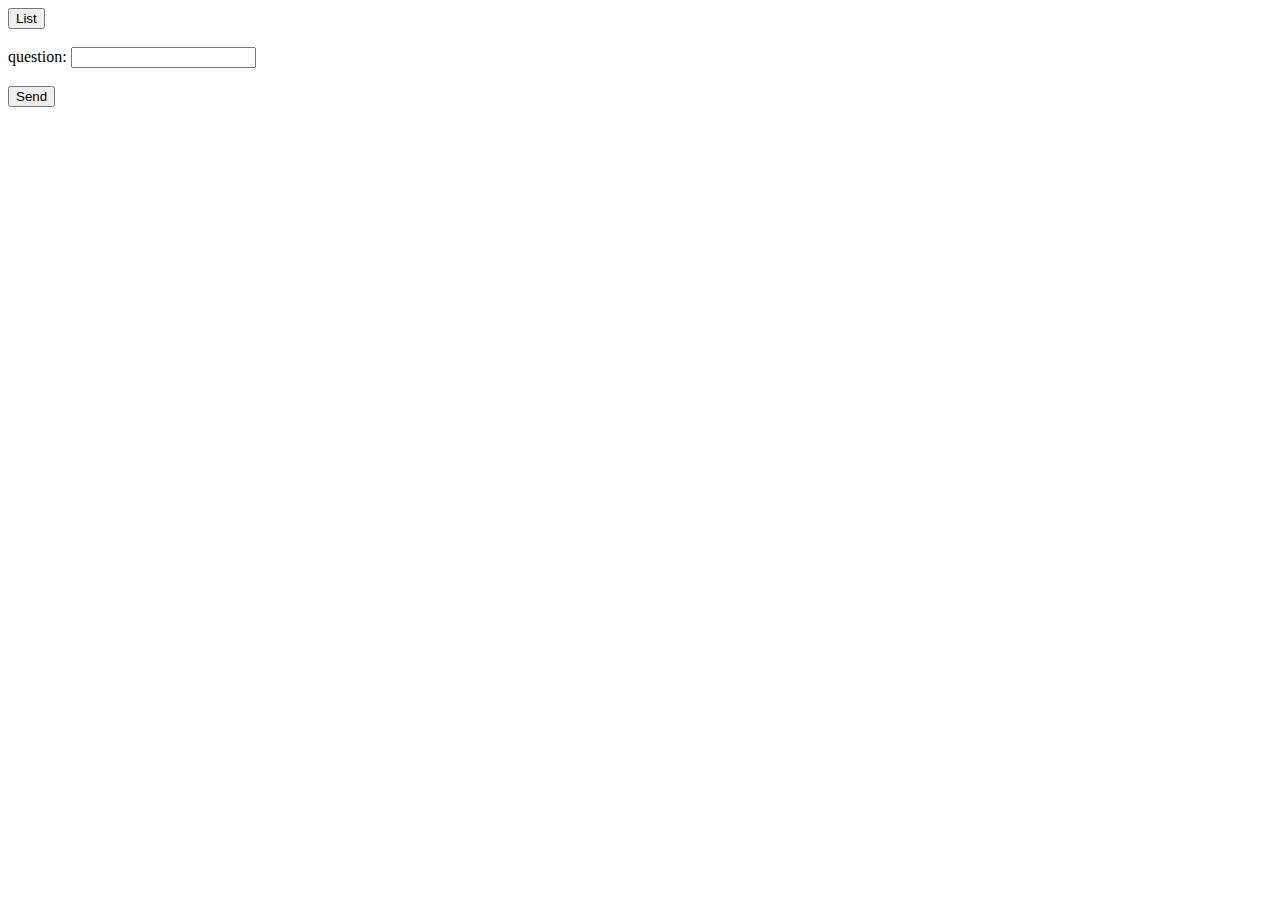
<file: exec.html>
<!DOCTYPE html>
<html>
<head>
    <script src="https://ajax.googleapis.com/ajax/libs/jquery/1.11.3/jquery.min.js"></script>
</head>
<body>
    <input type="button" value="List" onclick="List('idDivOutput')"><br><br>
    question: <input type="text" id="questionInput"><br><br>
    <input type="button" value="Send" onclick="Send('idDivOutput')"><br><br>
    
    <div id=idDivOutput > </div>
    
    <script type="text/javascript">
        function Search(){
            $.get("https://script.google.com/macros/s/AKfycbz8x4XoU6FqNEjzgXwas91XLXd-3-e5taMlBSTdGChtk62iwhk/exec", {
                        "act": "Search",
                        "question": document.getElementById("questionInput").value
                    },
                    function (data) {
                        $( "#"+output ).html(data);
                    });
        }
        function List(output){
            $.get("https://script.google.com/macros/s/AKfycbz8x4XoU6FqNEjzgXwas91XLXd-3-e5taMlBSTdGChtk62iwhk/exec", {
                        "act": "List",
                        "question": document.getElementById("questionInput").value
                    },
                    function (data) {
                        $( "#"+output ).html(data);
                    });
        }
        function Send(output){    
            $.get("https://script.google.com/macros/s/AKfycbz8x4XoU6FqNEjzgXwas91XLXd-3-e5taMlBSTdGChtk62iwhk/exec", { 
                        "act": "Send",
                        "question" : document.getElementById("questionInput").value
                    },
                    function (data) {
                        $( "#"+output ).html(data);
                    });
        }
    </script>
</body>
</html>
</file>
